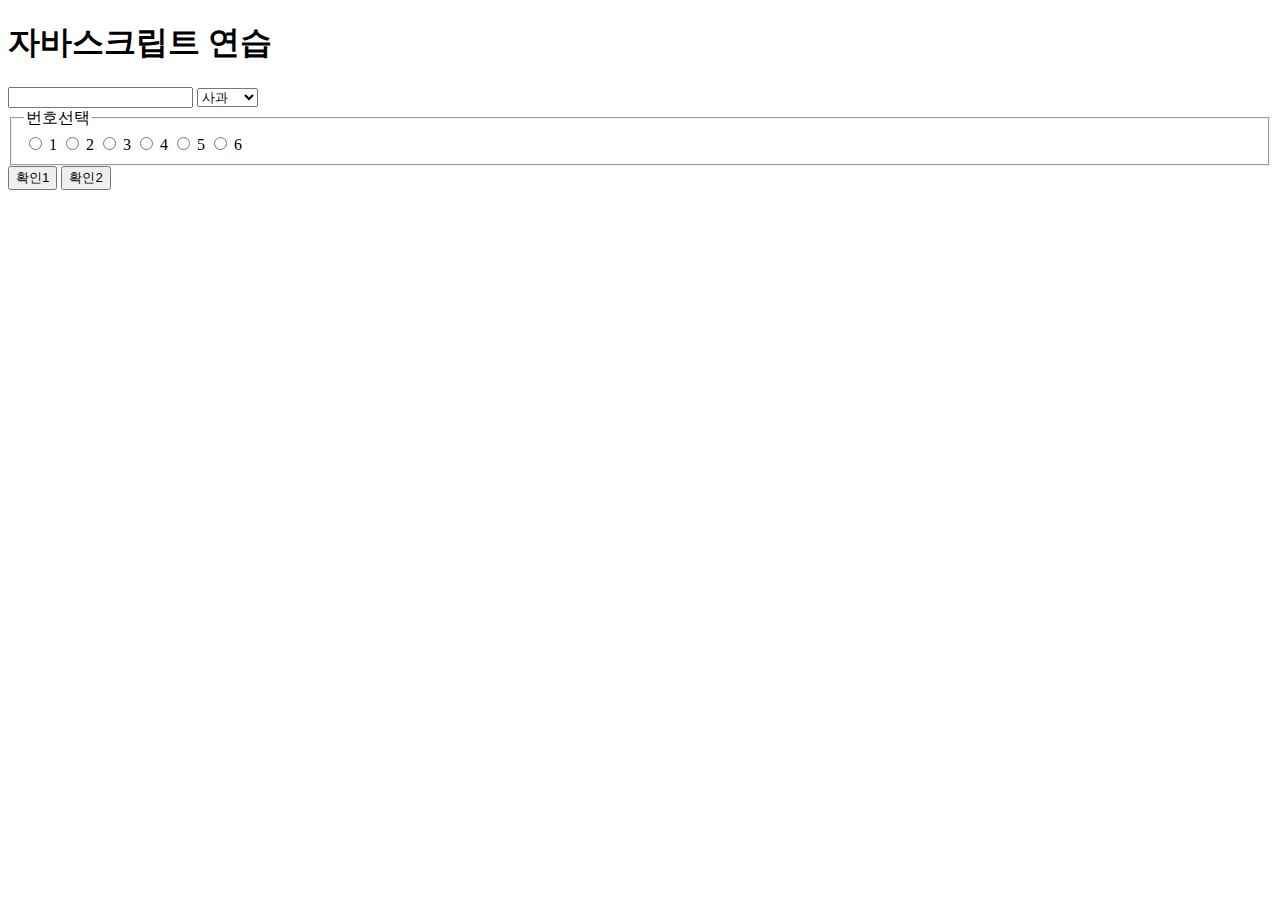
<file: form.html>
<!DOCTYPE html>
<html lang="ko">
<head>
  <meta charset="UTF-8">
  <meta name="viewport" content="width=device-width, initial-scale=1.0, user-scalable=no">
  <title>JS PWA</title>
  <script>
    const show = (n) => {
      console.log(n) ;

      console.log(`text1 : ${document.getElementById("txt1").value}`) ;
      console.log(`text1 : ${form1.txt1.value}`) ;

      console.log(`select : ${document.getElementById("sel1").value}`) ;
      console.log(`select : ${form1.sel1.value}`) ;

      /* radio 버튼 */
      console.log(`radio : ${document.querySelector("input[type=radio]").value}`) ;

      radios = document.querySelectorAll("input[type=radio]") ;
      for (let item of radios) {
        if (item.checked) {
          console.log(`radio2 : ${item.value}`) ;
          break;
        }
      }

      const rt = form1.num.value ;
      console.log(`radio3 : ${rt}`) ;

    }
  </script> 

</head>
<body>
  <div id="root">
    <header>
      <h1>자바스크립트 연습</h1>
    </header>
    <main id="content">
      <section id="inNum">
        <form name="form1" id="form1">
        <input type="txet" name="txt1" id="txt1">
        <select id="sel1" name="sel1">
          <option value="1">사과</option>
          <option value="2">바나나</option>
          <option value="3">딸기</option>
        </select>
        <fieldset>
          <legend>번호선택</legend>
          <input type="radio" name="num" value="1" id="r1"><label for="r1"> 1 </label>
          <input type="radio" name="num" value="2" id="r2"><label for="r2"> 2 </label>
          <input type="radio" name="num" value="3" id="r3"><label for="r3"> 3 </label>
          <input type="radio" name="num" value="4" id="r4"><label for="r4"> 4 </label>
          <input type="radio" name="num" value="5" id="r5"><label for="r5"> 5 </label>
          <input type="radio" name="num" value="6" id="r6"><label for="r6"> 6 </label>
        </fieldset>
        <input type="button" onclick="show(1);" value="확인1">
        <input type="button" onclick="show(2);" value="확인2">
        </form>
      </section>
    </main>
  </div> 
</body>
</html>
</file>
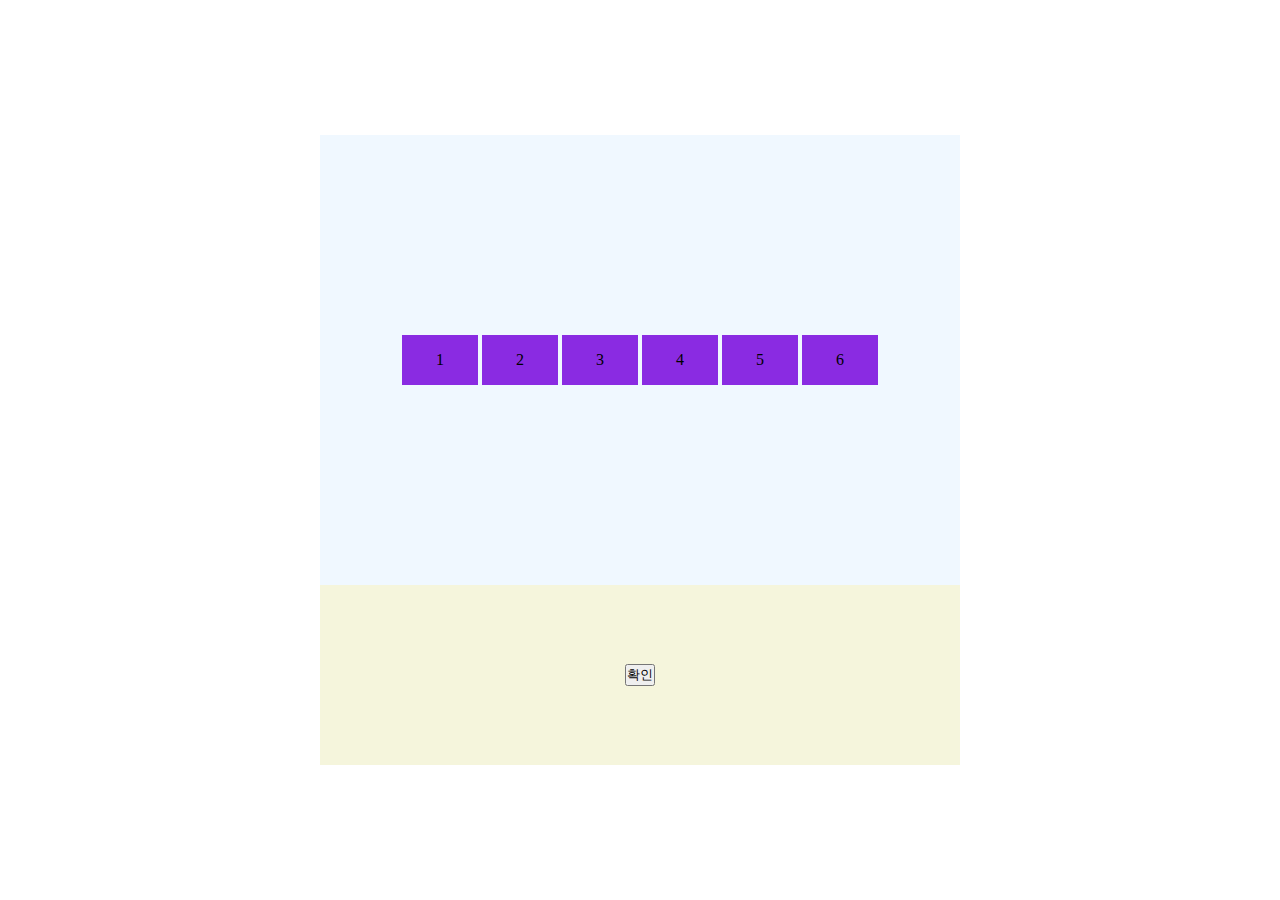
<file: layout.html>
<!DOCTYPE html>
<html lang="ko">
<head>
  <meta charset="UTF-8"> 
  <meta name="viewport" content="width=device-width, initial-scale=1.0">
  <title>레이아웃</title>
  <link rel="stylesheet" href="./style/layout.css">
</head>
<body>
  <main id="root">
    <section id="s1">
      <div class="dc">
        <input type="radio" name="r1" id="idr1" value="1">
        <label for="idr1">1</label>
      </div>
      <div class="dc">
        <input type="radio" name="r1" id="idr1" value="1">
        <label for="idr1">2</label>
      </div>
      <div class="dc">
        <input type="radio" name="r1" id="idr2" value="2">
        <label for="idr2">3</label>
      </div>
      <div class="dc">
        <input type="radio" name="r1" id="idr3" value="3">
        <label for="idr3">4</label>
      </div>
      <div class="dc">
        <input type="radio" name="r1" id="idr4" value="4">
        <label for="idr4">5</label>
      </div>
      <div class="dc">
        <input type="radio" name="r1" id="idr5" value="5">
        <label for="idr5">6</label>
      </div> 
    </section>
    <section id="s2">
      <button id="bt1">확인</button>
    </section>
  </main>
</body>
</html>
</file>
<file: style/layout.css>
* {
  margin: 0px;
  padding: 0px;
}

main {
  width: 100vw;
  height: 100vh;
  display: flex;
  flex-direction: column;
  justify-content: center;
  align-items: center;
}

section {
  width:50vW;
}

#s1 {
  background-color:aliceblue;
  height: 50vh;
  display: flex;
  flex-direction: row;
  justify-content: center;
  align-items: center;
}

.dc {
  width: 12%;
  height: 50px;
  background-color:blueviolet;
  margin: 0.1rem;
  display: inline-flex; 
  justify-content: center;
  align-items: center;
}

#s2 {
  background-color: beige;
  height: 20vh;
  display: flex; 
  justify-content: center;
  align-items: center;
}

input[type="radio"] {
  display: none;
}
input[type="radio"]:checked {
  display: none;
}

input[type="radio"]:checked + label {
  background-color: antiquewhite;
  color: darkslategrey;
}
</file>
